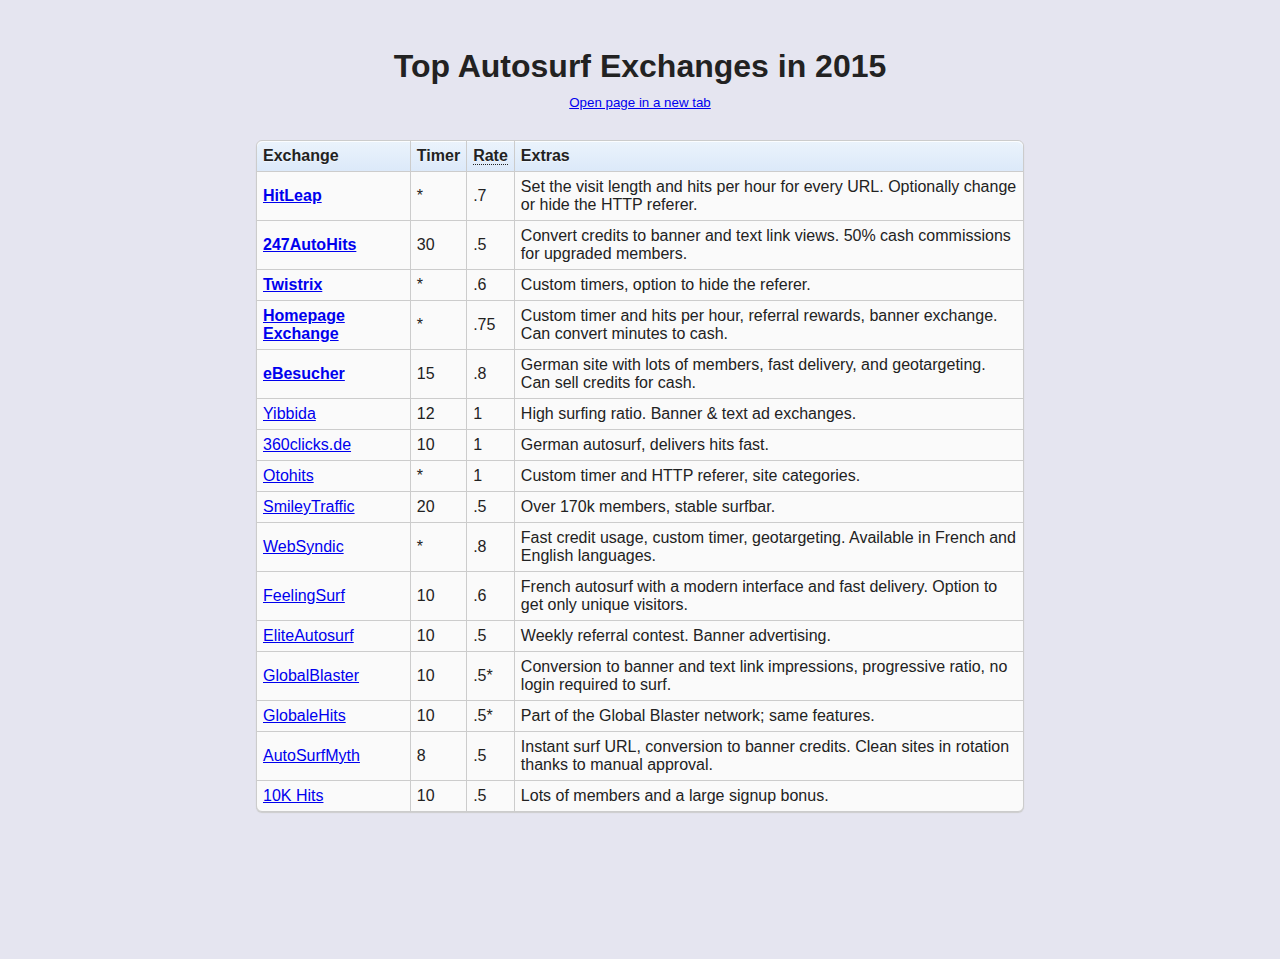
<file: www/index.html>
<!DOCTYPE html>
<html dir="ltr" lang="en-US">

	<head>
		<meta http-equiv="Content-Type" content="text/html; charset=utf-8" />
		<title>Top Autosurf Exchanges</title>
		<link rel="stylesheet" type="text/css" href="te.css">
	</head>

	<body>
		<div id="main">
			<h1>Top Autosurf Exchanges in 2015</h1>
			<span class="smaller"><a href="http://107.191.55.104/index.html" target="_blank">Open page in a new tab</a></span>
			<div id="header_banner">
				<!-- TrafficG.com Banner code Start -->
				<script language="javascript">
					<!--
					mem = "67941";
					//-->
				</script>
				<script src="http://www.trafficg.com/trafficg.js"></script>
				<script src="http://www.trafficg.com/trafficg2.js"></script>
				<!-- TrafficG.com Banner code End -->
			</div>
			<table id="link_table">
				<tr>
					<th>Exchange</th>
					<th>Timer</th>
					<th><span class="definition" title="How many credits you earn per page view.">Rate</span></th>
					<th>Extras</th>
				</tr>
				<tr>
					<td><strong><a rel="nofollow" href="http://hitleap.com/by/jackhorner" target="_blank">HitLeap</a></strong></td>
					<td>*</td>
					<td>.7</td>
					<td>Set the visit length and hits per hour for every URL. Optionally change or hide the HTTP referer.</td>
				</tr>
				<tr>
					<td><strong><a rel="nofollow" href="http://www.247autohits.com/?ref=99918" target="_blank">247AutoHits</a></strong></td>
					<td>30</td>
					<td>.5</td>
					<td>Convert credits to banner and text link views. 50% cash commissions for upgraded members.</td>
				</tr>
				<tr>
					<td><strong><a rel="nofollow" href="http://www.twistrix.com/?ref=29228" target="_blank">Twistrix</a></strong></td>
					<td>*</td>
					<td>.6</td>
					<td>Custom timers, option to hide the referer.</td>
				</tr>
				<tr>
					<td><strong><a rel="nofollow" href="http://homepage.exchange/?ref=5996 " target="_blank">Homepage Exchange</a></strong></td>
					<td>*</td>
					<td>.75</td>
					<td>Custom timer and hits per hour, referral rewards, banner exchange. Can convert minutes to cash.</td>
				</tr>
				<tr>
					<td><strong><a rel="nofollow" href="http://www.ebesucher.com/?ref=ehaha" target="_blank">eBesucher</a></strong></td>
					<td>15</td>
					<td>.8</td>
					<td>German site with lots of members, fast delivery, and geotargeting. Can sell credits for cash.</td>
				</tr>
				<tr>
					<td><a rel="nofollow" href="http://yibbida.com/Surf/ReferInline.php?ID=14123" target="_blank">Yibbida</a></td>
					<td>12</td>
					<td>1</td>
					<td>High surfing ratio. Banner &amp; text ad exchanges.</td>
				</tr>
				<tr>
					<td><a rel="nofollow" href="http://360clicks.de/index.php?ref=aka-von-rojo" target="_blank">360clicks.de</a></td>
					<td>10</td>
					<td>1</td>
					<td>German autosurf, delivers hits fast.</td>
				</tr>
				<tr>
					<td><a rel="nofollow" href="http://www.otohits.net/?ref=23246" target="_blank">Otohits</a></td>
					<td>*</td>
					<td>1</td>
					<td>Custom timer and HTTP referer, site categories.</td>
				</tr>
				<tr>
					<td><a rel="nofollow" href="http://www.smileytraffic.com/?rid=176865" target="_blank">SmileyTraffic</a></td>
					<td>20</td>
					<td>.5</td>
					<td>Over 170k members, stable surfbar.</td>
				</tr>
				<tr>
					<td><a rel="nofollow" href="http://www.websyndic.com/?ref=934268" target="_blank">WebSyndic</a></td>
					<td>*</td>
					<td>.8</td>
					<td>Fast credit usage, custom timer, geotargeting. Available in French and English languages.</td>
				</tr>
				<tr>
					<td><a rel="nofollow" href="http://www.feelingsurf.fr?r=19433" target="_blank">FeelingSurf</a></td>
					<td>10</td>
					<td>.6</td>
					<td>French autosurf with a modern interface and fast delivery. Option to get only unique visitors.</td>
				</tr>
				<tr>
					<td><a rel="nofollow" href="http://www.eliteautosurf.com/?ref=513" target="_blank">EliteAutosurf</a></td>
					<td>10</td>
					<td>.5</td>
					<td>Weekly referral contest. Banner advertising.</td>
				</tr>
				<tr>
					<td><a rel="nofollow" href="http://www.globalblaster.net/?refid=65000" target="_blank">GlobalBlaster</a></td>
					<td>10</td>
					<td>.5*</td>
					<td>Conversion to banner and text link impressions, progressive ratio, no login required to surf.</td>
				</tr>
				<tr>
					<td><a rel="nofollow" href="http://www.globalehits.com/?refid=21341" target="_blank">GlobaleHits</a></td>
					<td>10</td>
					<td>.5*</td>
					<td>Part of the Global Blaster network; same features.</td>
				</tr>
				<tr>
					<td><a rel="nofollow" href="http://www.autosurfmyth.com/?ref=7524" target="_blank">AutoSurfMyth</a></td>
					<td>8</td>
					<td>.5</td>
					<td>Instant surf URL, conversion to banner credits. Clean sites in rotation thanks to manual approval.</td>
				</tr>
				<tr>
					<td><a rel="nofollow" href="http://www.10khits.com/?ref=110339" target="_blank">10K Hits</a></td>
					<td>10</td>
					<td>.5</td>
					<td>Lots of members and a large signup bonus.</td>
				</tr>
			</table>
			<div id="footer_banner">
				<!-- EasyBanner code end -->
				<IFRAME SRC="http://homepage.exchange/banex/work.php?ID=TangoEpsilon" width=468 height=75 marginwidth=0 marginheight=0 hspace=0 vspace=0 frameborder=0 scrolling=no></IFRAME>
				<!-- EasyBanner code end -->
			</div>
		</div>
	</body>

</html>
</file>
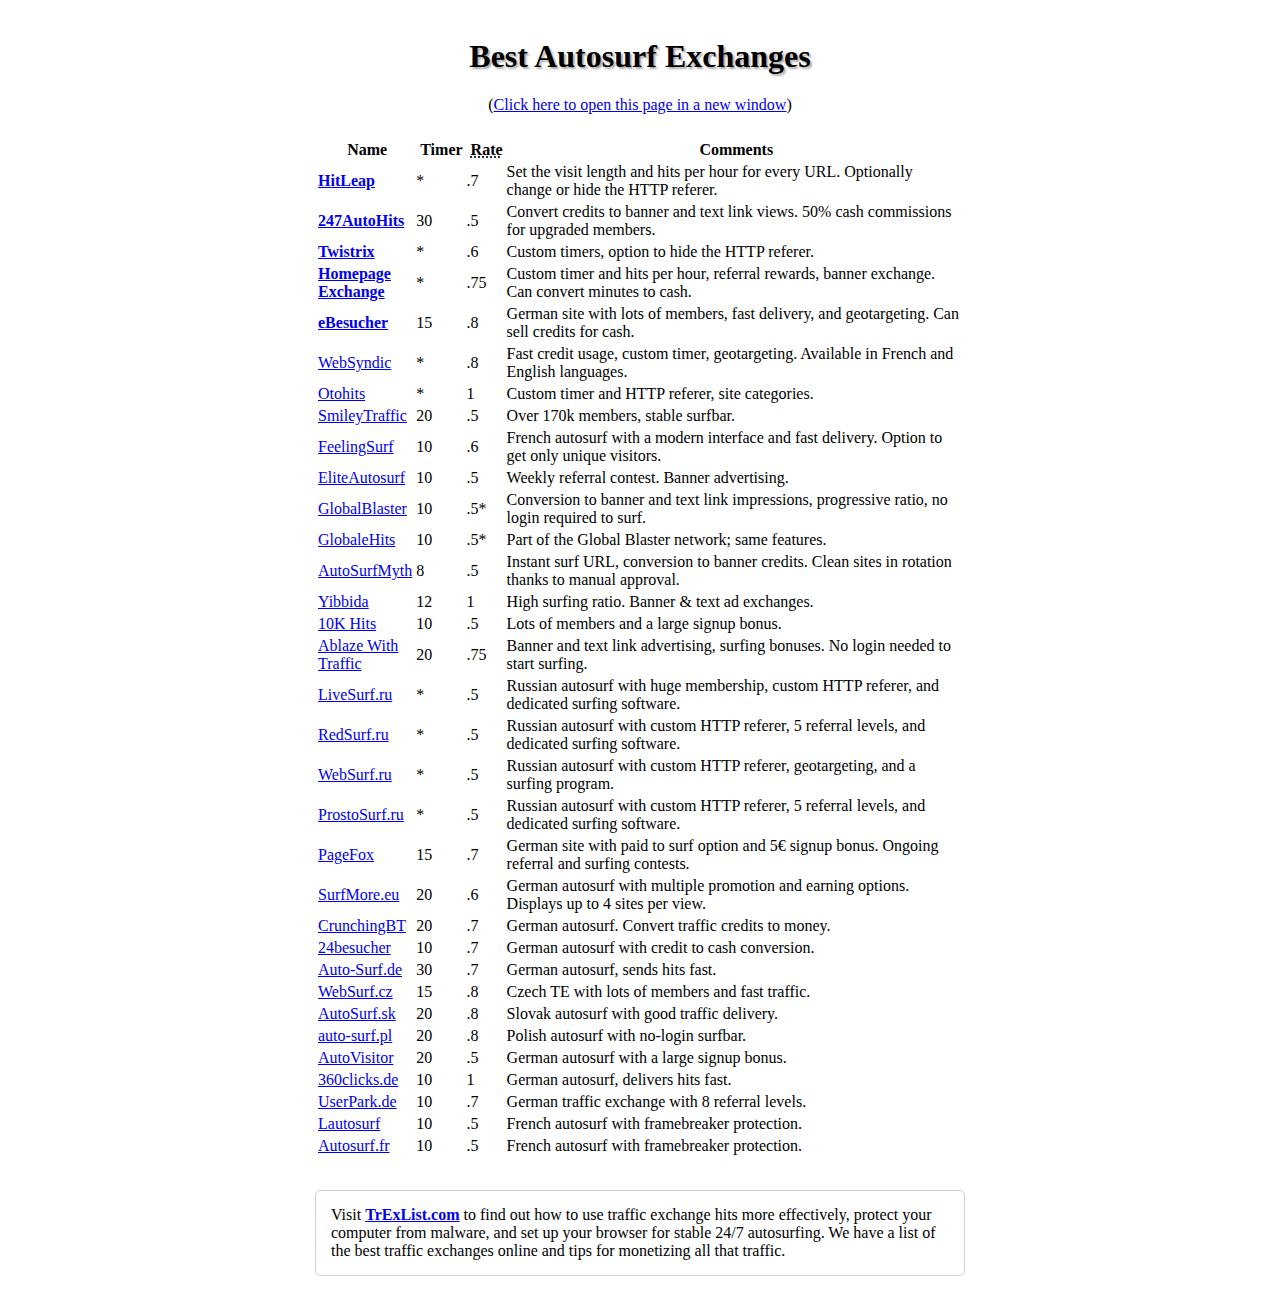
<file: example2.html>
<!DOCTYPE html>
<html dir="ltr" lang="en-US">

	<head>
		<meta charset="UTF-8" />
		<meta name="description" content="Best manual traffic exchanges on the web." />
		<title>Best Traffic Exchanges</title>
		<script type="text/javascript">
			//<![CDATA[
			try {
				if (!window.CloudFlare) {
					var CloudFlare = [{
						verbose: 0,
						p: 0,
						byc: 0,
						owlid: "cf",
						bag2: 1,
						mirage2: 0,
						oracle: 0,
						paths: {
							cloudflare: "/cdn-cgi/nexp/dok3v=1613a3a185/"
						},
						atok: "d225597cf23f6e15a3d5c263a8e6378a",
						petok: "06e2b60562393be137c7f0869a6a07cb6f3042bf-1427553530-86400",
						zone: "trexlist.com",
						rocket: "a",
						apps: {
							"ga_key": {
								"ua": "UA-17324079-9",
								"ga_bs": "1"
							}
						}
					}];
					document.write('<script type="text/javascript" src="//ajax.cloudflare.com/cdn-cgi/nexp/dok3v=919620257c/cloudflare.min.js"><' + '\/script>');
				}
			}
			catch (e) {};
			//]]>

		</script>
		<link href="http://trexlist.com/wp-content/themes/toolbox/style.css" rel="stylesheet" type="text/css" />
		<link rel="alternate" type="application/rss+xml" href="http://feeds.trexlist.com/TrExList" title="TrExList Feed" />
		<style type="text/css">
			body {
				color: #000;
			}
			
			footer {
				font-size: 16px;
			}
			
			header,
			section,
			footer {
				width: 650px;
				margin: 0 auto;
			}
			
			header {
				text-align: center;
				margin: 3% auto 1.5em;
			}
			
			.boxas,
			.rounded {
				margin-bottom: 1.5em;
			}
			
			.rounded {
				background: #fff;
				border: 1px solid #d2d2d2;
				padding: 15px;
				border-radius: 5px;
			}

		</style>
		<script type="text/javascript">
			/* <![CDATA[ */
			var _gaq = _gaq || [];
			_gaq.push(['_setAccount', 'UA-17324079-9']);
			_gaq.push(['_trackPageview']);

			(function() {
				var ga = document.createElement('script');
				ga.type = 'text/javascript';
				ga.async = true;
				ga.src = ('https:' == document.location.protocol ? 'https://ssl' : 'http://www') + '.google-analytics.com/ga.js';
				var s = document.getElementsByTagName('script')[0];
				s.parentNode.insertBefore(ga, s);
			})();

			/* ]]> */

		</script>
	</head>

	<body>
		<header>
			<h1 style="font-size:32px;text-shadow:2px 2px 2px #aaa;">Best Autosurf Exchanges</h1>
			<p>(<a href="http://trexlist.com/autosurf-exchanges.shtml" target="_blank">Click here to open this page in a new window</a>)</p>
		</header>
		<div class="boxas">
			<!-- TrafficG.com Banner code Start -->
			<script type="text/rocketscript">
				<!--
		  mem = "22231";
		  //-->
			</script>
			<script type="text/rocketscript" data-rocketsrc="http://www.trafficg.com/trafficg.js"></script>
			<script type="text/rocketscript" data-rocketsrc="http://www.trafficg.com/trafficg2.js"></script>
			<!-- TrafficG.com Banner code End -->
		</div>
		<section>
			<table class="fancy" id="manual" style="background:#fff;margin-bottom:2em;">
				<thead>
					<tr>
						<th scope="col" style="padding-left:5px;">Name</th>
						<th scope="col" style="padding-left:5px;">Timer</th>
						<th scope="col" style="padding-left:5px;">
							<abbr style="cursor: default;" title="How many credits you earn per page view.">Rate</abbr>
						</th>
						<th scope="col" style="padding-left:5px;">Comments</th>
					</tr>
				</thead>
				<tbody>
					<tr>
						<td><a rel="nofollow" href="http://hitleap.com/by/chaos" target="_blank"><b>HitLeap</b></a></td>
						<td>*</td>
						<td>.7</td>
						<td>Set the visit length and hits per hour for every URL. Optionally change or hide the HTTP referer.</td>
					</tr>
					<tr>
						<td><a rel="nofollow" href="http://www.247autohits.com/?ref=620" target="_blank"><b>247AutoHits</b></a></td>
						<td>30</td>
						<td>.5</td>
						<td>Convert credits to banner and text link views. 50% cash commissions for upgraded members.</td>
					</tr>
					<tr>
						<td><a rel="nofollow" href="http://www.twistrix.com/?ref=45" target="_blank"><b>Twistrix</b></a></td>
						<td>*</td>
						<td>.6</td>
						<td>Custom timers, option to hide the HTTP referer.</td>
					</tr>
					<tr>
						<td><a rel="nofollow" href="http://homepage.exchange/?ref=101" target="_blank"><b>Homepage<br />Exchange</b></a></td>
						<td>*</td>
						<td>.75</td>
						<td>Custom timer and hits per hour, referral rewards, banner exchange. Can convert minutes to cash.</td>
					</tr>
					<tr>
						<td><a rel="nofollow" href="http://www.ebesucher.com/?ref=khaos" target="_blank"><b>eBesucher</b></a></td>
						<td>15</td>
						<td>.8</td>
						<td>German site with lots of members, fast delivery, and geotargeting. Can sell credits for cash.</td>
					</tr>
					<tr>
						<td><a rel="nofollow" href="http://www.Websyndic.com/?ref=857198" target="_blank">WebSyndic</a></td>
						<td>*</td>
						<td>.8</td>
						<td>Fast credit usage, custom timer, geotargeting. Available in French and English languages.</td>
					</tr>
					<tr>
						<td><a rel="nofollow" href="http://www.otohits.net/?ref=3867" target="_blank">Otohits</a></td>
						<td>*</td>
						<td>1</td>
						<td>Custom timer and HTTP referer, site categories.</td>
					</tr>
					<tr>
						<td><a rel="nofollow" href="http://www.smileytraffic.com/?rid=1778" target="_blank">SmileyTraffic</a></td>
						<td>20</td>
						<td>.5</td>
						<td>Over 170k members, stable surfbar.</td>
					</tr>
					<tr>
						<td><a rel="nofollow" href="http://www.feelingsurf.fr?r=12318" target="_blank">FeelingSurf</a></td>
						<td>10</td>
						<td>.6</td>
						<td>French autosurf with a modern interface and fast delivery. Option to get only unique visitors.</td>
					</tr>
					<tr>
						<td><a rel="nofollow" href="http://www.eliteautosurf.com/?ref=129" target="_blank">EliteAutosurf</a></td>
						<td>10</td>
						<td>.5</td>
						<td>Weekly referral contest. Banner advertising.</td>
					</tr>
					<tr>
						<td><a rel="nofollow" href="http://www.globalblaster.net/?refid=62230" target="_blank">GlobalBlaster</a></td>
						<td>10</td>
						<td>.5*</td>
						<td>Conversion to banner and text link impressions, progressive ratio, no login required to surf.</td>
					</tr>
					<tr>
						<td><a rel="nofollow" href="http://www.globalehits.com/?refid=21233" target="_blank">GlobaleHits</a></td>
						<td>10</td>
						<td>.5*</td>
						<td>Part of the Global Blaster network; same features.</td>
					</tr>
					<tr>
						<td><a rel="nofollow" href="http://www.autosurfmyth.com/?ref=5254" target="_blank">AutoSurfMyth</a></td>
						<td>8</td>
						<td>.5</td>
						<td>Instant surf URL, conversion to banner credits. Clean sites in rotation thanks to manual approval.</td>
					</tr>
					<tr>
						<td><a rel="nofollow" href="http://yibbida.com/Surf/ReferInline.php?ID=7107" target="_blank">Yibbida</a></td>
						<td>12</td>
						<td>1</td>
						<td>High surfing ratio. Banner &amp; text ad exchanges.</td>
					</tr>
					<tr>
						<td><a rel="nofollow" href="http://www.10khits.com/?ref=40095" target="_blank">10K Hits</a></td>
						<td>10</td>
						<td>.5</td>
						<td>Lots of members and a large signup bonus.</td>
					</tr>
					<tr>
						<td><a rel="nofollow" href="http://ablazewithtraffic.com/Surf/ReferInline.php?ID=18938" target="_blank">Ablaze With<br />Traffic</a></td>
						<td>20</td>
						<td>.75</td>
						<td>Banner and text link advertising, surfing bonuses. No login needed to start surfing.</td>
					</tr>
					<tr>
						<td><a rel="nofollow" href="http://livesurf.ru/promo/66925" target="_blank">LiveSurf.ru</a></td>
						<td>*</td>
						<td>.5</td>
						<td>Russian autosurf with huge membership, custom HTTP referer, and dedicated surfing software.</td>
					</tr>
					<tr>
						<td><a rel="nofollow" href="http://redsurf.ru/?r=36448" target="_blank">RedSurf.ru</a></td>
						<td>*</td>
						<td>.5</td>
						<td>Russian autosurf with custom HTTP referer, 5 referral levels, and dedicated surfing software.</td>
					</tr>
					<tr>
						<td><a rel="nofollow" href="http://websurf.ru/?ref=239101" target="_blank">WebSurf.ru</a></td>
						<td>*</td>
						<td>.5</td>
						<td>Russian autosurf with custom HTTP referer, geotargeting, and a surfing program.</td>
					</tr>
					<tr>
						<td><a rel="nofollow" href="http://prostosurf.ru/?ref=2190" target="_blank">ProstoSurf.ru</a></td>
						<td>*</td>
						<td>.5</td>
						<td>Russian autosurf with custom HTTP referer, 5 referral levels, and dedicated surfing software.</td>
					</tr>
					<tr>
						<td><a rel="nofollow" href="http://pagefox.net/index.php?ref=trexlist" target="_blank">PageFox</a></td>
						<td>15</td>
						<td>.7</td>
						<td>German site with paid to surf option and 5€ signup bonus. Ongoing referral and surfing contests.</td>
					</tr>
					<tr>
						<td><a rel="nofollow" href="http://surfmore.eu/index.php?ref=trexlist&amp;SpracheNeu=en" target="_blank">SurfMore.eu</a></td>
						<td>20</td>
						<td>.6</td>
						<td>German autosurf with multiple promotion and earning options. Displays up to 4 sites per view.</td>
					</tr>
					<tr>
						<td><a rel="nofollow" href="http://www.crunchingbaseteam.com/index.php?ref=khaos99" target="_blank">CrunchingBT</a></td>
						<td>20</td>
						<td>.7</td>
						<td>German autosurf. Convert traffic credits to money.</td>
					</tr>
					<tr>
						<td><a rel="nofollow" href="http://www.24besucher.eu/index.php?ref=trexlist" target="_blank">24besucher</a></td>
						<td>10</td>
						<td>.7</td>
						<td>German autosurf with credit to cash conversion.</td>
					</tr>
					<tr>
						<td><a rel="nofollow" href="http://auto-surf.de/index.php?ref=chaos99" target="_blank">Auto-Surf.de</a></td>
						<td>30</td>
						<td>.7</td>
						<td>German autosurf, sends hits fast.</td>
					</tr>
					<tr>
						<td><a rel="nofollow" href="http://www.websurf.cz/?ref=117972" target="_blank">WebSurf.cz</a></td>
						<td>15</td>
						<td>.8</td>
						<td>Czech TE with lots of members and fast traffic.</td>
					</tr>
					<tr>
						<td><a rel="nofollow" href="http://www.autosurf.sk/?ref=trexlit" target="_blank">AutoSurf.sk</a></td>
						<td>20</td>
						<td>.8</td>
						<td>Slovak autosurf with good traffic delivery.</td>
					</tr>
					<tr>
						<td><a rel="nofollow" href="http://auto-surf.com.pl/index.php?ref=14641" target="_blank">auto-surf.pl</a></td>
						<td>20</td>
						<td>.8</td>
						<td>Polish autosurf with no-login surfbar.</td>
					</tr>
					<tr>
						<td><a rel="nofollow" href="http://autovisitor.de/index.php?ref=trexlist&amp;SpracheNeu=en" target="_blank">AutoVisitor</a></td>
						<td>20</td>
						<td>.5</td>
						<td>German autosurf with a large signup bonus.</td>
					</tr>
					<tr>
						<td><a rel="nofollow" href="http://www.360clicks.de/index.php?ref=chaosas" target="_blank">360clicks.de</a></td>
						<td>10</td>
						<td>1</td>
						<td>German autosurf, delivers hits fast.</td>
					</tr>
					<tr>
						<td><a rel="nofollow" href="http://www.userpark.de/index.php?ref=chaosas" target="_blank">UserPark.de</a></td>
						<td>10</td>
						<td>.7</td>
						<td>German traffic exchange with 8 referral levels.</td>
					</tr>
					<tr>
						<td><a rel="nofollow" href="http://www.lautosurf.com/?ref=4314" target="_blank">Lautosurf</a></td>
						<td>10</td>
						<td>.5</td>
						<td>French autosurf with framebreaker protection.</td>
					</tr>
					<tr>
						<td><a rel="nofollow" href="http://www.autosurf.fr/?ref=1452" target="_blank">Autosurf.fr</a></td>
						<td>10</td>
						<td>.5</td>
						<td>French autosurf with framebreaker protection.</td>
					</tr>
				</tbody>
			</table>
		</section>
		<footer>
			<div class="boxas" style="margin:0 auto 2em;width:468px;">
				<script data-cfasync="false" type="text/javascript" src="http://www.hitlink.com/public/bx.php?id=4496"></script>
			</div>
			<div class="rounded">
				Visit <a href="http://trexlist.com" target="_blank"><b>TrExList.com</b></a> to find out how to use traffic exchange hits more effectively, protect your computer from malware, and set up your browser for stable 24/7 autosurfing. We have a list of the best traffic exchanges online and tips for monetizing all that traffic.
			</div>
		</footer>
	</body>

</html>
</file>
<file: www/te.css>
body {
	font-family: Arial, Helvetica, sans-serif;
	font-size: 16px;
	color: #222222;
	background-color: #e5e5f0;
}

#main {
	margin: 3% auto;
	display: flex;
	flex-direction: column;
	justify-content: flex-center;
	align-items: center;
}

h1{
	margin:10px;
}

#link_table {
	border: solid #cccccc 1px;
	border-radius: 6px;
	border-spacing: 0;
	box-shadow: 0 1px 1px #cccccc;
	width: 768px;
	margin: 10px;
	background-color: #fafafa;
}

#link_table tr:hover {
	background: #fbf8e9;
}

#link_table th,
#link_table td {
	border-left: 1px solid #cccccc;
	border-top: 1px solid #cccccc;
	padding: 6px;
	text-align: left;
}

#link_table th {
	background-color: #dce9f9;
	background-image: linear-gradient(to bottom, #ebf3fc, #dce9f9);
	box-shadow: 0 1px 0 rgba(255, 255, 255, .8) inset;
	border-top: none;
	text-shadow: 0 1px 0 rgba(255, 255, 255, .5);
	cursor: default;
}

#link_table th:first-child,
#link_table td:first-child {
	border-left: none;
}

#link_table tr:first-child>th:first-child,
#link_table tr:first-child>td:first-child {
	border-radius: 6px 0 0 0;
}

#link_table tr:first-child>th:last-child,
#link_table tr:first-child>td:last-child {
	border-radius: 0 6px 0 0;
}

#link_table tr:first-child>th:only-child,
#link_table tr:first-child>td:only-child {
	border-radius: 6px 6px 0 0;
}

#link_table tr:last-child>th:first-child,
#link_table tr:last-child>td:first-child {
	border-radius: 0 0 0 6px;
}

#link_table tr:last-child>th:last-child,
#link_table tr:last-child>td:last-child {
	border-radius: 0 0 6px 0;
}

#link_table tr:last-child>th:only-child,
#link_table tr:last-child>td:only-child {
	border-radius: 0 0 6px 6px;
}

#footer_banner,
#header_banner {
	margin: 10px;
}

.definition {
	border-bottom: 1px dotted;
}

.smaller{
	font-size:smaller;
}
</file>
